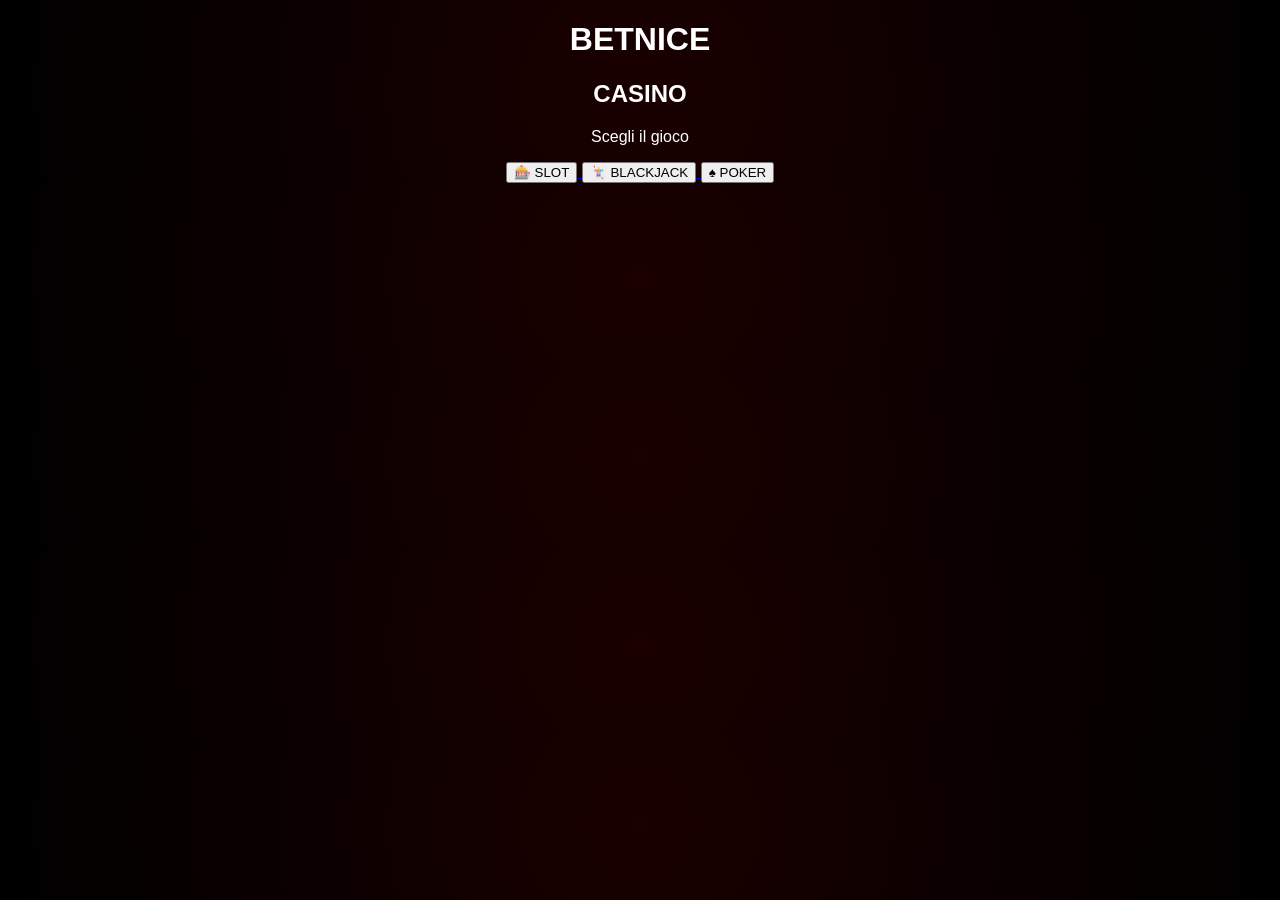
<file: index.html>
<!DOCTYPE html>
<html>

<head>
<title>BETNICE</title>
<link rel="stylesheet" href="style.css">
</head>

<body>

<header>
<h1 class="logo">BETNICE</h1>
</header>

<div class="container">

<h2>CASINO</h2>
<p>Scegli il gioco</p>

<div class="menu">

<a href="slot.html">
<button class="game">🎰 SLOT</button>
</a>

<a href="blackjack.html">
<button class="game">🃏 BLACKJACK</button>
</a>

<a href="poker.html">
<button class="game">♠️ POKER</button>
</a>

</div>

</div>

</body>
</html>
</file>
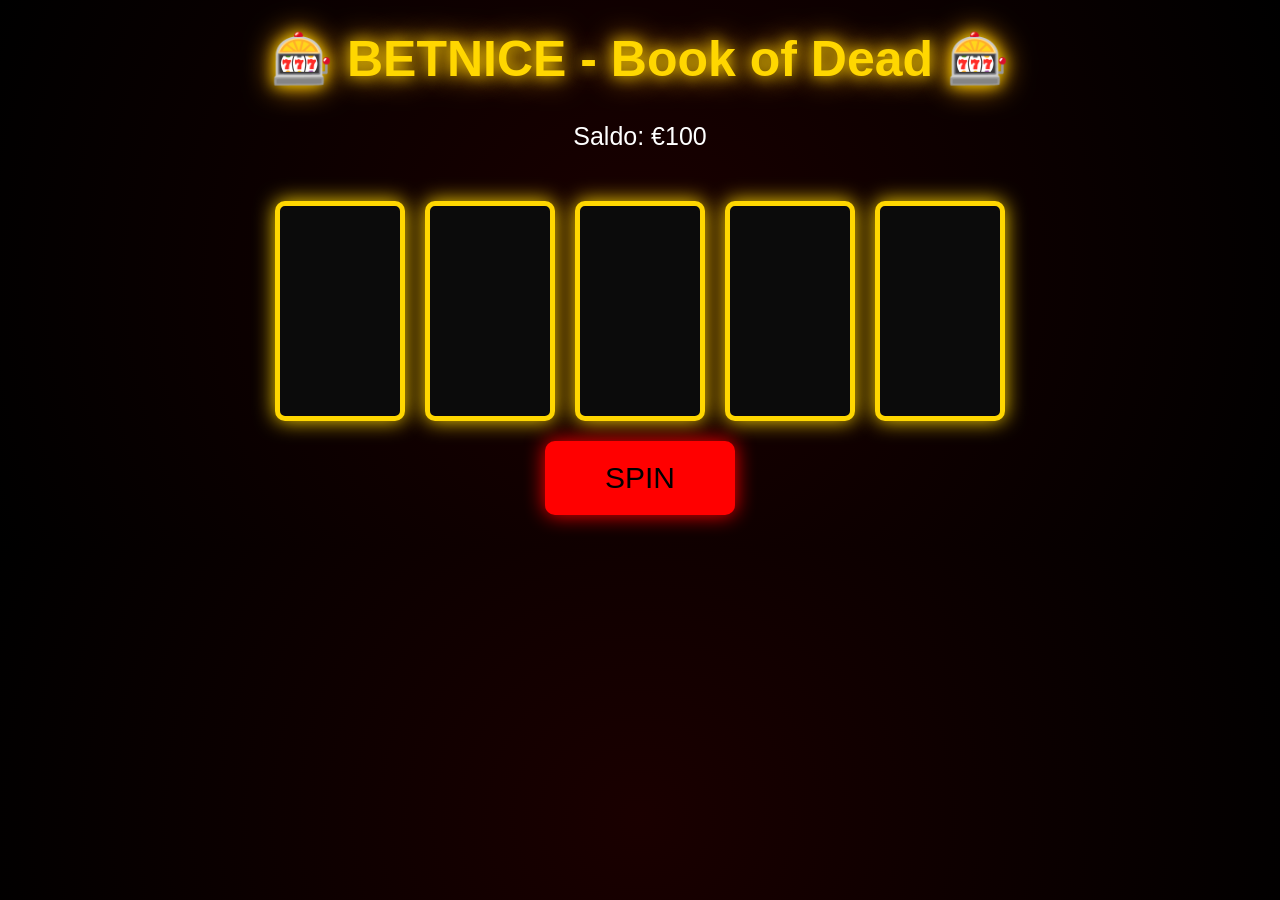
<file: slot.html>
<!DOCTYPE html>
<html lang="it">
<head>
<meta charset="UTF-8">
<title>BETNICE - Book of Dead PRO</title>
<link rel="stylesheet" href="slot.css">
</head>
<body>

<h1 class="title">🎰 BETNICE - Book of Dead 🎰</h1>

<div class="balance">
Saldo: €<span id="balance">100</span>
</div>

<div class="slot-machine">
  <div class="reel" id="reel1"></div>
  <div class="reel" id="reel2"></div>
  <div class="reel" id="reel3"></div>
  <div class="reel" id="reel4"></div>
  <div class="reel" id="reel5"></div>
</div>

<button class="spin" onclick="spin()">SPIN</button>

<p id="result"></p>

<script src="slot.js"></script>
</body>
</html>
</file>
<file: style.css>
body{
  margin:0;
  background: radial-gradient(circle, #1a0000, black);
  color:white;
  font-family: 'Arial', sans-serif;
  text-align:center;
}

.title{
  font-size:50px;
  color:gold;
  text-shadow:0 0 15px gold, 0 0 30px orange;
  margin-top:30px;
}

.balance{
  font-size:25px;
  margin:20px;
}

.slot-machine{
  display:flex;
  justify-content:center;
  gap:10px;
  margin-top:50px;
  height:210px;
}

.reel{
  width:100px;
  height:210px;
  overflow:hidden;
  border:4px solid gold;
  border-radius:10px;
  background:#0b0b0b;
  box-shadow:0 0 20px gold;
  display:flex;
  flex-direction:column;
  align-items:center;
  justify-content:flex-start;
  transition: transform 0.6s ease-out;
}

.reel img{
  width:90px;
  margin:5px 0;
}

.spin{
  font-size:30px;
  padding:20px 60px;
  margin-top:30px;
  background:red;
  border:none;
  border-radius:10px;
  cursor:pointer;
  box-shadow:0 0 20px red;
  transition:0.3s;
}

.spin:hover{
  background:orange;
}

#result{
  font-size:30px;
  margin-top:20px;
  color:gold;
  text-shadow:0 0 10px gold;
}
</file>
<file: slot.css>
body{
  margin:0;
  background: radial-gradient(circle, #1a0000, black);
  color:white;
  font-family: 'Arial', sans-serif;
  text-align:center;
}

.title{
  font-size:50px;
  color:gold;
  text-shadow:0 0 15px gold, 0 0 30px orange;
  margin-top:30px;
}

.balance{
  font-size:25px;
  margin:20px;
}

.slot-machine{
  display:flex;
  justify-content:center;
  gap:20px;
  margin-top:50px;
  height:210px;
}

.reel{
  width:120px;
  height:210px;
  overflow:hidden;
  border:5px solid gold;
  border-radius:10px;
  background:#0b0b0b;
  box-shadow:0 0 20px gold;
  display:flex;
  flex-direction:column;
  align-items:center;
  justify-content:flex-start;
  font-size:60px;
}

.spin{
  font-size:30px;
  padding:20px 60px;
  margin-top:30px;
  background:red;
  border:none;
  border-radius:10px;
  cursor:pointer;
  box-shadow:0 0 20px red;
  transition:0.3s;
}

.spin:hover{
  background:orange;
}

#result{
  font-size:30px;
  margin-top:20px;
}
</file>
